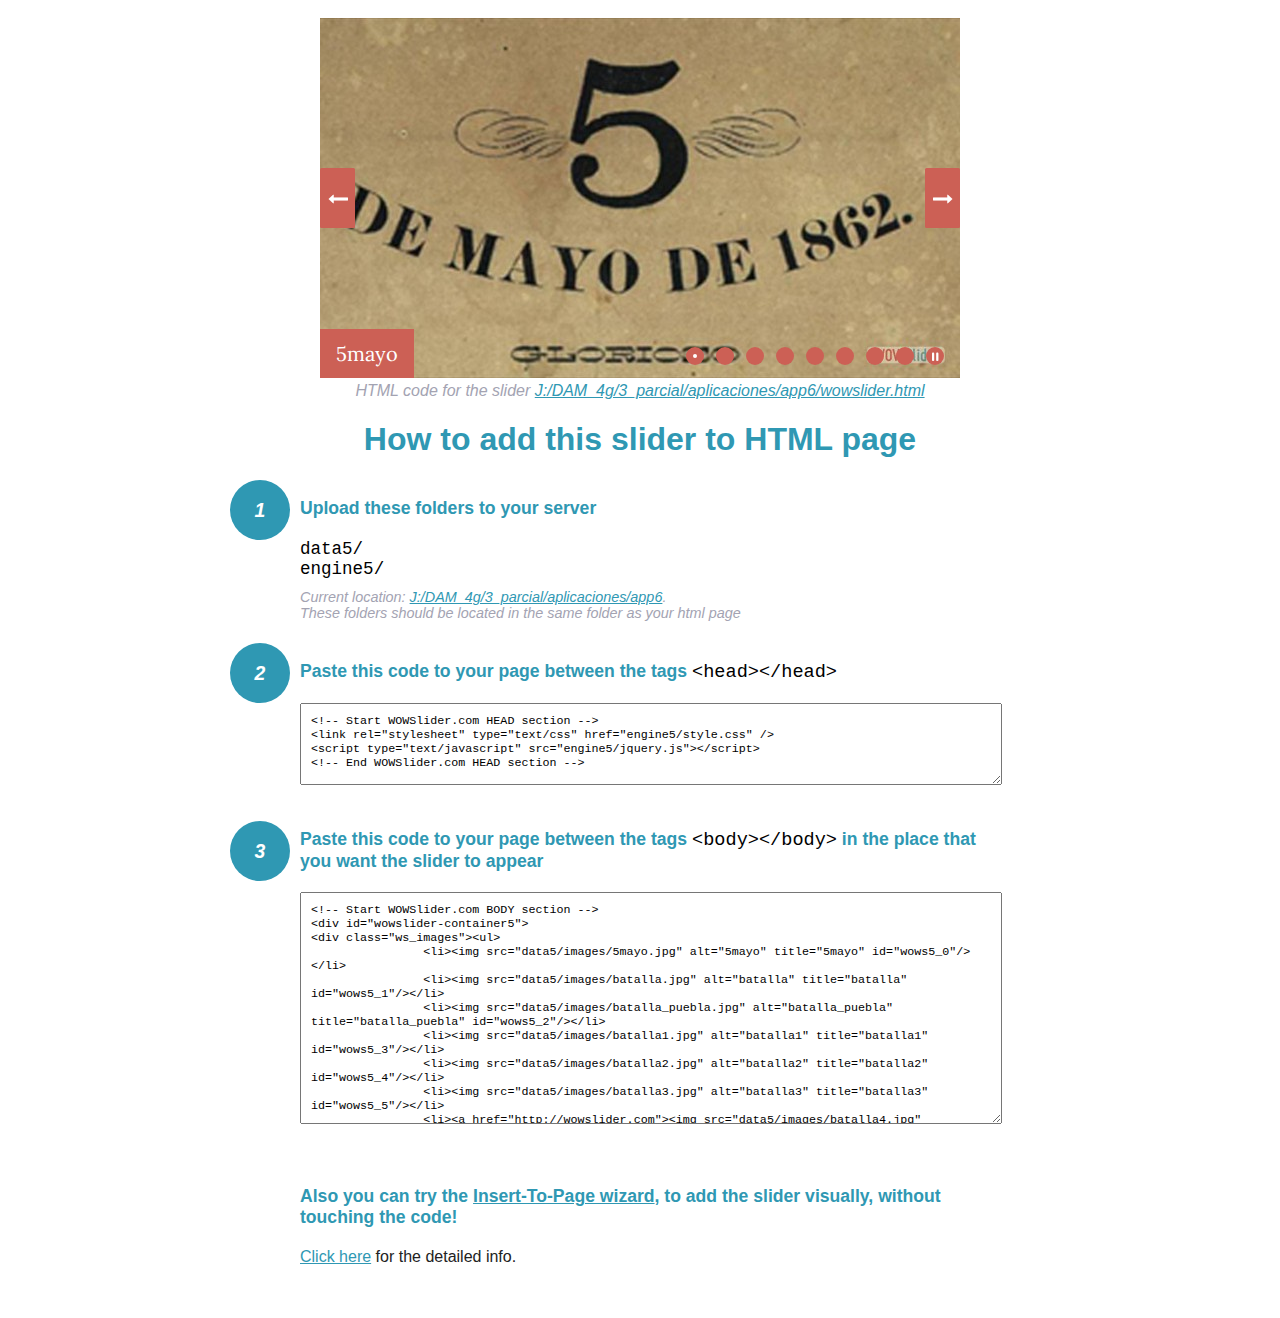
<file: wowslider-howto.html>
<!DOCTYPE html>
<html>
<head>
	<title>WOWSlider</title>
	<meta http-equiv="content-type" content="text/html; charset=utf-8" />
	<meta name="description" content="WOWSlider" />
	
	<!-- Start WOWSlider.com HEAD section --> <!-- add to the <head> of your page -->
	<link rel="stylesheet" type="text/css" href="engine5/style.css" />
	<script type="text/javascript" src="engine5/jquery.js"></script>
	<!-- End WOWSlider.com HEAD section -->


<style>
.instuction {
	font-family: sans-serif, Arial;
	display: block;
	margin: 0 auto;
	max-width: 820px;
	width: 100%;
	padding: 0 70px;
	color: #222;
	-webkit-box-sizing: border-box;
	-moz-box-sizing: border-box;
	box-sizing: border-box;
}
.instuction h1 img {
	max-width: 170px;
	vertical-align: middle;
	margin-bottom: 10px;
}
.instuction h1 {
	color: #2F98B3;
	text-align: center;
}
.instuction h2 {
	position: relative;
	font-size: 1.1em;
	color: #2F98B3;
	margin-bottom: 20px;
	margin-top: 40px;
}
.instuction h2 span.num {
	position: absolute;
	left: -70px;
	top: -18px;
	display: inline-block;
	vertical-align: middle;
	font-style: italic;
	font-size: 1.1em;
	width: 60px;
	height: 60px;
	line-height: 60px;
	text-align: center;
	background: #2F98B3;
	color: #fff;
	border-radius: 50%;
}
.instuction .mono {
	color: #000;
	font-family: monospace;
	font-size: 1.3em;
	font-weight: normal;
}
.instuction li.mono {
	font-size: 1.5em;
}

.instuction ul {
	font-size: 0.9em;
	margin-top: 0;
	padding-left: 0;
	list-style: none;
}
.instuction .note {
	color: #A3A3B2;
	font-style: italic;
	padding-top: 10px;
}
.instuction p.note {
	text-align: center;
	padding-top: 0;
	margin-top: 4px;
}
.instuction textarea {
	font-size: 0.9em;
	min-height: 60px;
	padding: 10px;
	margin: 0;
	overflow: auto;
	max-width: 100%;
	width: 100%;
}
.instuction a,
.instuction a:visited {
	color: #2F98B3;
}
</style>


</head>
<body style="margin:auto">

<br>

<!-- Start WOWSlider.com BODY section --> <!-- add to the <body> of your page -->
<div id="wowslider-container5">
<div class="ws_images"><ul>
		<li><img src="data5/images/5mayo.jpg" alt="5mayo" title="5mayo" id="wows5_0"/></li>
		<li><img src="data5/images/batalla.jpg" alt="batalla" title="batalla" id="wows5_1"/></li>
		<li><img src="data5/images/batalla_puebla.jpg" alt="batalla_puebla" title="batalla_puebla" id="wows5_2"/></li>
		<li><img src="data5/images/batalla1.jpg" alt="batalla1" title="batalla1" id="wows5_3"/></li>
		<li><img src="data5/images/batalla2.jpg" alt="batalla2" title="batalla2" id="wows5_4"/></li>
		<li><img src="data5/images/batalla3.jpg" alt="batalla3" title="batalla3" id="wows5_5"/></li>
		<li><a href="http://wowslider.com"><img src="data5/images/batalla4.jpg" alt="bootstrap slider" title="batalla4" id="wows5_6"/></a></li>
		<li><img src="data5/images/batallapuebla.jpg" alt="batalla-puebla" title="batalla-puebla" id="wows5_7"/></li>
	</ul></div>
	<div class="ws_bullets"><div>
		<a href="#" title="5mayo"><span><img src="data5/tooltips/5mayo.jpg" alt="5mayo"/>1</span></a>
		<a href="#" title="batalla"><span><img src="data5/tooltips/batalla.jpg" alt="batalla"/>2</span></a>
		<a href="#" title="batalla_puebla"><span><img src="data5/tooltips/batalla_puebla.jpg" alt="batalla_puebla"/>3</span></a>
		<a href="#" title="batalla1"><span><img src="data5/tooltips/batalla1.jpg" alt="batalla1"/>4</span></a>
		<a href="#" title="batalla2"><span><img src="data5/tooltips/batalla2.jpg" alt="batalla2"/>5</span></a>
		<a href="#" title="batalla3"><span><img src="data5/tooltips/batalla3.jpg" alt="batalla3"/>6</span></a>
		<a href="#" title="batalla4"><span><img src="data5/tooltips/batalla4.jpg" alt="batalla4"/>7</span></a>
		<a href="#" title="batalla-puebla"><span><img src="data5/tooltips/batallapuebla.jpg" alt="batalla-puebla"/>8</span></a>
	</div></div><div class="ws_script" style="position:absolute;left:-99%"><a href="http://wowslider.com">wow slider</a> by WOWSlider.com v8.7</div>
<div class="ws_shadow"></div>
</div>	
<script type="text/javascript" src="engine5/wowslider.js"></script>
<script type="text/javascript" src="engine5/script.js"></script>
<!-- End WOWSlider.com BODY section -->


<div class="instuction">
	<p class="note">HTML code for the slider <a href="file:///J:/DAM_4g/3_parcial/aplicaciones/app6/wowslider.html">J:/DAM_4g/3_parcial/aplicaciones/app6/wowslider.html</a></p>

	<h1>
		How to add this slider to HTML page
	</h1>

	<h2><span class="num">1</span> Upload these folders to your server</h2>
	<ul>
		<li class="mono">data5/</li>
		<li class="mono">engine5/</li>
		<li class="note">Current location: <a href="file:///J:/DAM_4g/3_parcial/aplicaciones/app6">J:/DAM_4g/3_parcial/aplicaciones/app6</a>. <br>These folders should be located in the same folder as your html page</li>
	</ul>

	<h2><span class="num">2</span> Paste this code to your page between the tags <span class="mono">&lt;head&gt;&lt;/head&gt;</span></h2>
	<textarea onclick="this.select()">&lt;!-- Start WOWSlider.com HEAD section --&gt;
&lt;link rel=&quot;stylesheet&quot; type=&quot;text/css&quot; href=&quot;engine5/style.css&quot; /&gt;
&lt;script type=&quot;text/javascript&quot; src=&quot;engine5/jquery.js&quot;&gt;&lt;/script&gt;
&lt;!-- End WOWSlider.com HEAD section --&gt;</textarea>


	<h2><span class="num" style="top: -8px;">3</span> Paste this code to your page between the tags <span class="mono">&lt;body&gt;&lt;/body&gt;</span> in the place that you want the slider to appear</h2>
	<textarea onclick="this.select()" rows="15">&lt;!-- Start WOWSlider.com BODY section --&gt;
&lt;div id=&quot;wowslider-container5&quot;&gt;
&lt;div class=&quot;ws_images&quot;&gt;&lt;ul&gt;
		&lt;li&gt;&lt;img src=&quot;data5/images/5mayo.jpg&quot; alt=&quot;5mayo&quot; title=&quot;5mayo&quot; id=&quot;wows5_0&quot;/&gt;&lt;/li&gt;
		&lt;li&gt;&lt;img src=&quot;data5/images/batalla.jpg&quot; alt=&quot;batalla&quot; title=&quot;batalla&quot; id=&quot;wows5_1&quot;/&gt;&lt;/li&gt;
		&lt;li&gt;&lt;img src=&quot;data5/images/batalla_puebla.jpg&quot; alt=&quot;batalla_puebla&quot; title=&quot;batalla_puebla&quot; id=&quot;wows5_2&quot;/&gt;&lt;/li&gt;
		&lt;li&gt;&lt;img src=&quot;data5/images/batalla1.jpg&quot; alt=&quot;batalla1&quot; title=&quot;batalla1&quot; id=&quot;wows5_3&quot;/&gt;&lt;/li&gt;
		&lt;li&gt;&lt;img src=&quot;data5/images/batalla2.jpg&quot; alt=&quot;batalla2&quot; title=&quot;batalla2&quot; id=&quot;wows5_4&quot;/&gt;&lt;/li&gt;
		&lt;li&gt;&lt;img src=&quot;data5/images/batalla3.jpg&quot; alt=&quot;batalla3&quot; title=&quot;batalla3&quot; id=&quot;wows5_5&quot;/&gt;&lt;/li&gt;
		&lt;li&gt;&lt;a href=&quot;http://wowslider.com&quot;&gt;&lt;img src=&quot;data5/images/batalla4.jpg&quot; alt=&quot;bootstrap slider&quot; title=&quot;batalla4&quot; id=&quot;wows5_6&quot;/&gt;&lt;/a&gt;&lt;/li&gt;
		&lt;li&gt;&lt;img src=&quot;data5/images/batallapuebla.jpg&quot; alt=&quot;batalla-puebla&quot; title=&quot;batalla-puebla&quot; id=&quot;wows5_7&quot;/&gt;&lt;/li&gt;
	&lt;/ul&gt;&lt;/div&gt;
	&lt;div class=&quot;ws_bullets&quot;&gt;&lt;div&gt;
		&lt;a href=&quot;#&quot; title=&quot;5mayo&quot;&gt;&lt;span&gt;&lt;img src=&quot;data5/tooltips/5mayo.jpg&quot; alt=&quot;5mayo&quot;/&gt;1&lt;/span&gt;&lt;/a&gt;
		&lt;a href=&quot;#&quot; title=&quot;batalla&quot;&gt;&lt;span&gt;&lt;img src=&quot;data5/tooltips/batalla.jpg&quot; alt=&quot;batalla&quot;/&gt;2&lt;/span&gt;&lt;/a&gt;
		&lt;a href=&quot;#&quot; title=&quot;batalla_puebla&quot;&gt;&lt;span&gt;&lt;img src=&quot;data5/tooltips/batalla_puebla.jpg&quot; alt=&quot;batalla_puebla&quot;/&gt;3&lt;/span&gt;&lt;/a&gt;
		&lt;a href=&quot;#&quot; title=&quot;batalla1&quot;&gt;&lt;span&gt;&lt;img src=&quot;data5/tooltips/batalla1.jpg&quot; alt=&quot;batalla1&quot;/&gt;4&lt;/span&gt;&lt;/a&gt;
		&lt;a href=&quot;#&quot; title=&quot;batalla2&quot;&gt;&lt;span&gt;&lt;img src=&quot;data5/tooltips/batalla2.jpg&quot; alt=&quot;batalla2&quot;/&gt;5&lt;/span&gt;&lt;/a&gt;
		&lt;a href=&quot;#&quot; title=&quot;batalla3&quot;&gt;&lt;span&gt;&lt;img src=&quot;data5/tooltips/batalla3.jpg&quot; alt=&quot;batalla3&quot;/&gt;6&lt;/span&gt;&lt;/a&gt;
		&lt;a href=&quot;#&quot; title=&quot;batalla4&quot;&gt;&lt;span&gt;&lt;img src=&quot;data5/tooltips/batalla4.jpg&quot; alt=&quot;batalla4&quot;/&gt;7&lt;/span&gt;&lt;/a&gt;
		&lt;a href=&quot;#&quot; title=&quot;batalla-puebla&quot;&gt;&lt;span&gt;&lt;img src=&quot;data5/tooltips/batallapuebla.jpg&quot; alt=&quot;batalla-puebla&quot;/&gt;8&lt;/span&gt;&lt;/a&gt;
	&lt;/div&gt;&lt;/div&gt;&lt;div class=&quot;ws_script&quot; style=&quot;position:absolute;left:-99%&quot;&gt;&lt;a href=&quot;http://wowslider.com&quot;&gt;wow slider&lt;/a&gt; by WOWSlider.com v8.7&lt;/div&gt;
&lt;div class=&quot;ws_shadow&quot;&gt;&lt;/div&gt;
&lt;/div&gt;	
&lt;script type=&quot;text/javascript&quot; src=&quot;engine5/wowslider.js&quot;&gt;&lt;/script&gt;
&lt;script type=&quot;text/javascript&quot; src=&quot;engine5/script.js&quot;&gt;&lt;/script&gt;
&lt;!-- End WOWSlider.com BODY section --&gt;</textarea>

<br><br>
<h2>Also you can try the <a href="http://wowslider.com/help/add-wowslider-to-page-2.html" target="_blank">Insert-To-Page wizard</a>, to add the slider visually, without touching the code!</h2>
<p>
	<a href="http://wowslider.com/help/add-wowslider-to-page-2.html" target="_blank">Click here</a> for the detailed info.
</p>
</div>

<br><br>
</body>
</html>
</file>
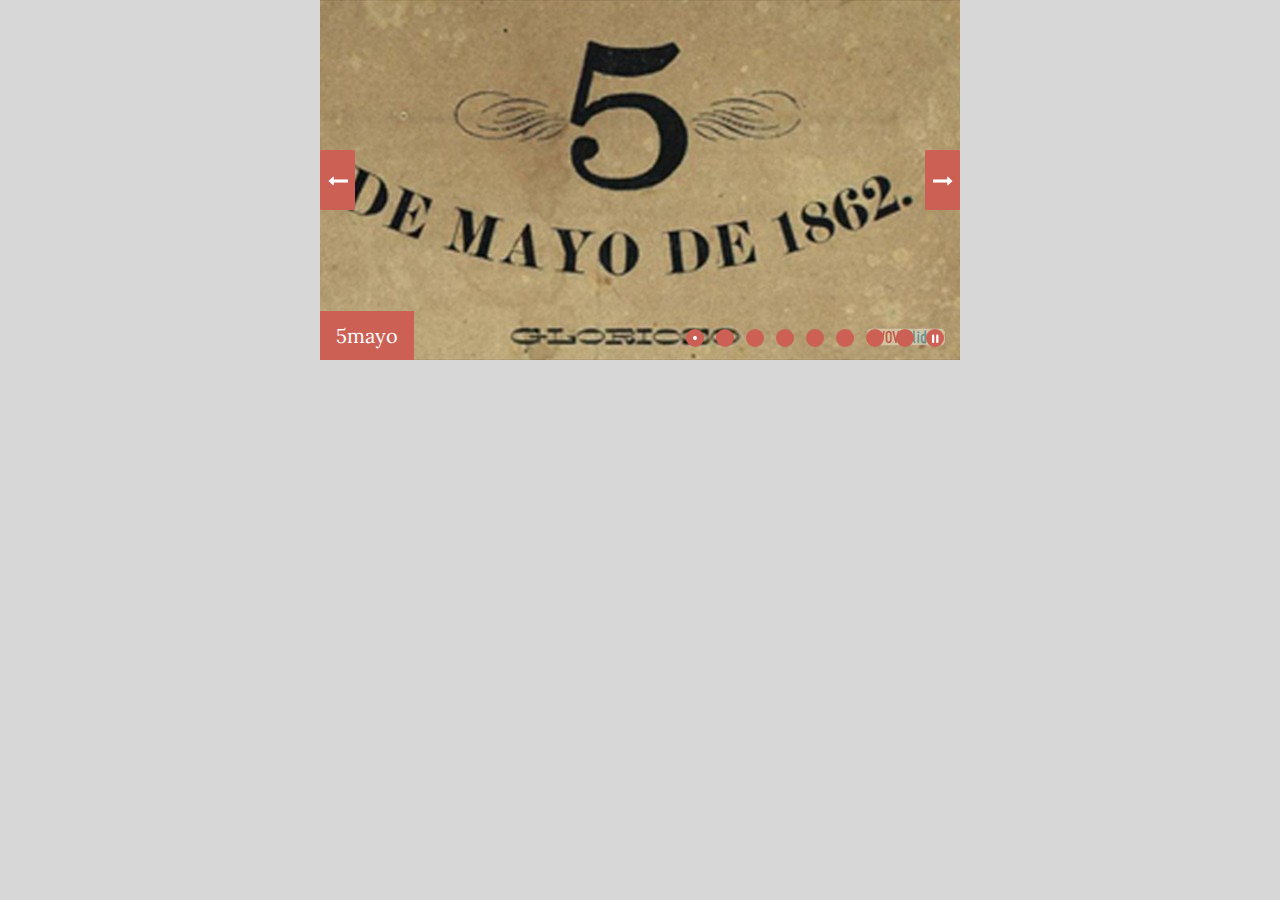
<file: wowslider.html>
<!DOCTYPE html>
<html>
<head>
	<title>Wow slider</title>
	<meta http-equiv="content-type" content="text/html; charset=utf-8" />
	<meta name="description" content="Made with WOW Slider - Create beautiful, responsive image sliders in a few clicks. Awesome skins and animations. Wow slider" />
	
	<!-- Start WOWSlider.com HEAD section --> <!-- add to the <head> of your page -->
	<link rel="stylesheet" type="text/css" href="engine5/style.css" />
	<script type="text/javascript" src="engine5/jquery.js"></script>
	<!-- End WOWSlider.com HEAD section -->

</head>
<body style="background-color:#d7d7d7;margin:auto">
	
	<!-- Start WOWSlider.com BODY section --> <!-- add to the <body> of your page -->
	<div id="wowslider-container5">
	<div class="ws_images"><ul>
		<li><img src="data5/images/5mayo.jpg" alt="5mayo" title="5mayo" id="wows5_0"/></li>
		<li><img src="data5/images/batalla.jpg" alt="batalla" title="batalla" id="wows5_1"/></li>
		<li><img src="data5/images/batalla_puebla.jpg" alt="batalla_puebla" title="batalla_puebla" id="wows5_2"/></li>
		<li><img src="data5/images/batalla1.jpg" alt="batalla1" title="batalla1" id="wows5_3"/></li>
		<li><img src="data5/images/batalla2.jpg" alt="batalla2" title="batalla2" id="wows5_4"/></li>
		<li><img src="data5/images/batalla3.jpg" alt="batalla3" title="batalla3" id="wows5_5"/></li>
		<li><a href="http://wowslider.com"><img src="data5/images/batalla4.jpg" alt="bootstrap slider" title="batalla4" id="wows5_6"/></a></li>
		<li><img src="data5/images/batallapuebla.jpg" alt="batalla-puebla" title="batalla-puebla" id="wows5_7"/></li>
	</ul></div>
	<div class="ws_bullets"><div>
		<a href="#" title="5mayo"><span><img src="data5/tooltips/5mayo.jpg" alt="5mayo"/>1</span></a>
		<a href="#" title="batalla"><span><img src="data5/tooltips/batalla.jpg" alt="batalla"/>2</span></a>
		<a href="#" title="batalla_puebla"><span><img src="data5/tooltips/batalla_puebla.jpg" alt="batalla_puebla"/>3</span></a>
		<a href="#" title="batalla1"><span><img src="data5/tooltips/batalla1.jpg" alt="batalla1"/>4</span></a>
		<a href="#" title="batalla2"><span><img src="data5/tooltips/batalla2.jpg" alt="batalla2"/>5</span></a>
		<a href="#" title="batalla3"><span><img src="data5/tooltips/batalla3.jpg" alt="batalla3"/>6</span></a>
		<a href="#" title="batalla4"><span><img src="data5/tooltips/batalla4.jpg" alt="batalla4"/>7</span></a>
		<a href="#" title="batalla-puebla"><span><img src="data5/tooltips/batallapuebla.jpg" alt="batalla-puebla"/>8</span></a>
	</div></div><div class="ws_script" style="position:absolute;left:-99%"><a href="http://wowslider.com">wow slider</a> by WOWSlider.com v8.7</div>
	<div class="ws_shadow"></div>
	</div>	
	<script type="text/javascript" src="engine5/wowslider.js"></script>
	<script type="text/javascript" src="engine5/script.js"></script>
	<!-- End WOWSlider.com BODY section -->

</body>
</html>
</file>
<file: engine5/style.css>
/*
 *	generated by WOW Slider 8.7
 *	template Boundary
 */
@import url(https://fonts.googleapis.com/css?family=Lora&subset=latin,latin-ext,cyrillic);
@font-face {
  font-family: 'ws-ctrl-boundary';
  src: url('ws-ctrl-boundary.eot');
  src: url('ws-ctrl-boundary.eot#iefix') format('embedded-opentype'),
       url('ws-ctrl-boundary.svg#ws-ctrl-boundary') format('svg');
  font-weight: normal;
  font-style: normal;
}
@font-face {
  font-family: 'ws-ctrl-boundary';
  src: url('[data-uri]') format('woff'),
       url('[data-uri]') format('truetype');
}
#wowslider-container5 { 
	display: table;
	zoom: 1; 
	position: relative;
	width: 100%;
	max-width: 640px;
	max-height:360px;
	margin:0px auto 0px;
	z-index:90;
	text-align:left; /* reset align=center */
	font-size: 10px;
	text-shadow: none; /* fix some user styles */

	/* reset box-sizing (to boostrap friendly) */
	-webkit-box-sizing: content-box;
	-moz-box-sizing: content-box;
	box-sizing: content-box; 
}
* html #wowslider-container5{ width:640px }
#wowslider-container5 .ws_images ul{
	position:relative;
	width: 10000%; 
	height:100%;
	left:0;
	list-style:none;
	margin:0;
	padding:0;
	border-spacing:0;
	overflow: visible;
	/*table-layout:fixed;*/
}
#wowslider-container5 .ws_images ul li{
	position: relative;
	width:1%;
	height:100%;
	line-height:0; /*opera*/
	overflow: hidden;
	float:left;
	/*font-size:0;*/
	padding:0 0 0 0 !important;
	margin:0 0 0 0 !important;
}

#wowslider-container5 .ws_images{
	position: relative;
	left:0;
	top:0;
	height:100%;
	max-height:360px;
	max-width: 640px;
	vertical-align: top;
	border:none;
	overflow: hidden;
}
#wowslider-container5 .ws_images ul a{
	width:100%;
	height:100%;
	max-height:360px;
	display:block;
	color:transparent;
}
#wowslider-container5 img{
	max-width: none !important;
}
#wowslider-container5 .ws_images .ws_list img,
#wowslider-container5 .ws_images > div > img{
	width:100%;
	border:none 0;
	max-width: none;
	padding:0;
	margin:0;
}
#wowslider-container5 .ws_images > div > img {
	max-height:360px;
}

#wowslider-container5 .ws_images iframe {
	position: absolute;
	z-index: -1;
}

#wowslider-container5 .ws-title > div {
	display: inline-block !important;
}

#wowslider-container5 a{ 
	text-decoration: none; 
	outline: none; 
	border: none; 
}

#wowslider-container5  .ws_bullets { 
	float: left;
	position:absolute;
	z-index:70;
}
#wowslider-container5  .ws_bullets div{
	position:relative;
	float:left;
	font-size: 0px;
}
/* compatibility with Joomla styles */
#wowslider-container5  .ws_bullets a {
	line-height: 0;
}

#wowslider-container5  .ws_script{
	display:none;
}
#wowslider-container5 sound, 
#wowslider-container5 object{
	position:absolute;
}

/* prevent some of users reset styles */
#wowslider-container5 .ws_effect {
	position: static;
	width: 100%;
	height: 100%;
}

#wowslider-container5 .ws_photoItem {
	border: 2em solid #fff;
	margin-left: -2em;
	margin-top: -2em;
}
#wowslider-container5 .ws_cube_side {
	background: #A6A5A9;
}


#wowslider-container5.ws_gestures {
	cursor: -webkit-grab;
	cursor: -moz-grab;
	cursor: url("[data-uri]"), move;
}
#wowslider-container5.ws_gestures.ws_grabbing {
	cursor: -webkit-grabbing;
	cursor: -moz-grabbing;
	cursor: url("[data-uri]"), move;
}

/* hide controls when video start play */
#wowslider-container5.ws_video_playing .ws_bullets,
#wowslider-container5.ws_video_playing .ws_fullscreen,
#wowslider-container5.ws_video_playing .ws_next,
#wowslider-container5.ws_video_playing .ws_prev {
	display: none;
}


/* youtube/vimeo buttons */
#wowslider-container5 .ws_video_btn {
	position: absolute;
	display: none;
	cursor: pointer;
	top: 0;
	left: 0;
	width: 100%;
	height: 100%;
	z-index: 55;
}
#wowslider-container5 .ws_video_btn.ws_youtube,
#wowslider-container5 .ws_video_btn.ws_vimeo {
	display: block;
}
#wowslider-container5 .ws_video_btn div {
	position: absolute;
	background-image: url(./playvideo.png);
	background-size: 200%;
	top: 50%;
	left: 50%;
	width: 7em;
	height: 5em;
	margin-left: -3.5em;
	margin-top: -2.5em;
}
#wowslider-container5 .ws_video_btn.ws_youtube div {
	background-position: 0 0;
}
#wowslider-container5 .ws_video_btn.ws_youtube:hover div {
	background-position: 100% 0;
}
#wowslider-container5 .ws_video_btn.ws_vimeo div {
	background-position: 0 100%;
}
#wowslider-container5 .ws_video_btn.ws_vimeo:hover div {
	background-position: 100% 100%;
}

#wowslider-container5 .ws_playpause.ws_hide {
	display: none !important;
}
#wowslider-container5 .ws_controls {
	position: absolute;
	top: 0; left: 0; right: 0; bottom: 0;
	overflow: hidden;
}

/* FS btn */
#wowslider-container5 .ws_fullscreen {
	right: auto;
	left: 1em;
	top: 1em;
	background: #cc6055;
	font-size: 0.6rem;
	padding: 5px;
	border-radius: 50%;
}

/* bullets */
#wowslider-container5 .ws_bullets { 
	padding: 0px;
	max-width: 40%;
	text-align: right;
}
#wowslider-container5 .ws_bullets a { 
	position:relative;
	display: inline-block;
	width: 0;
	margin: 3px 6px;
	padding: 9px;
} 
#wowslider-container5 .ws_bullets a > span {
	position:absolute;
	display: block;
	top:0;
	right: 0;
	height:100%;
	width:100%;
	border-radius: 50%;
	background: #cc6055;
}

#wowslider-container5 .ws_bullets a.ws_overbull > span:after,
#wowslider-container5 .ws_bullets a.ws_selbull > span:after {
	content: '';
	position: absolute;
	top: 7px;
	left: 7px;
	background: #fff;
	width: 4px;
	height: 4px;
	border-radius: 50%;
}



/* Play / Pause */
#wowslider-container5 .ws_playpause {
	position:absolute;
	right: 1em;
	bottom: 1em;
	padding: 9px;
	margin: 3px 6px;
	border-radius: 50%;
	background: #cc6055;
	
	color: #ffffff;
	z-index: 100;
}

#wowslider-container5 .ws_playpause > span:before {
	font: 1.2em "ws-ctrl-boundary";
	position: absolute;
	left: 0;
	top: 50%;
	right: 0;
	margin-top: 1px;
	display: block;
	text-align: center;
	-webkit-transform: translateY(-50%);
	transform: translateY(-50%);
}
/* IE10+ hacks */
_:-ms-input-placeholder, :root #wowslider-container5 a.ws_playpause > span:before {line-height: 3.2em;}

#wowslider-container5 .ws_play > span:before {
	content:"\e802";
}
#wowslider-container5 .ws_pause > span:before {
	content:"\e803";
}



/* arrows */
#wowslider-container5 a.ws_next,
#wowslider-container5 a.ws_prev {
	position:absolute;
	width: 3.5em;
  	padding: 3em 0;
	top:50%;
	
	margin-top: -3em;
	color: #ffffff;
	z-index: 100;

	-webkit-transition: background 200ms ease-in-out, -webkit-transform 200ms ease-in-out, box-shadow 200ms ease-in-out;
	transition: background 200ms ease-in-out, transform 200ms ease-in-out, -webkit-transform 200ms ease-in-out, box-shadow 200ms ease-in-out;
}
#wowslider-container5 a.ws_next {
	right: 0;
}
#wowslider-container5 a.ws_prev {
	left: 0;
}


#wowslider-container5 a.ws_next > span,
#wowslider-container5 a.ws_prev > span {
	display: block;
	position: absolute;
	top: 0; left: 0; right: 0; bottom: 0;
	background: #cc6055;
	border-radius: 0.15em;
	color: #fff;
	text-align: center;
	z-index: 2;
}

#wowslider-container5 a.ws_next > span:before,
#wowslider-container5 a.ws_prev > span:before {
	position: absolute;
	display: block;
	font: 2em "ws-ctrl-boundary";
	top: 50%;
	left: 0;
	right: 0;
	margin-top: 1px;
	-webkit-transform: translateY(-50%);
	transform: translateY(-50%);
}
/* IE10+ hacks */
_:-ms-input-placeholder, :root #wowslider-container5 a.ws_next > span:before {line-height: 3.2em;}
_:-ms-input-placeholder, :root #wowslider-container5 a.ws_prev > span:before {line-height: 3.2em;}

#wowslider-container5 a.ws_next > span:before {
	content:'\e801';
}
#wowslider-container5 a.ws_prev > span:before {
	content:'\e800';
}

#wowslider-container5 a.ws_prev,
#wowslider-container5 a.ws_next {
  -webkit-transition: 300ms padding 300ms ease, 300ms margin-top 300ms ease;
  transition: 300ms padding 300ms ease, 300ms margin-top 300ms ease;
}
#wowslider-container5 a.ws_prev:hover,
#wowslider-container5 a.ws_next:hover {
  padding: 3.4em 0;
  margin-top: -3.4em;
  -webkit-transition: 300ms padding ease, 300ms margin-top ease;
  transition: 300ms padding ease, 300ms margin-top ease;
}



#wowslider-container5 a.ws_prev img,
#wowslider-container5 a.ws_next img {
  position: absolute;
  top: 0;
  width: 8.5em;
  border: 1em solid #cc6055;
  -webkit-transition: 300ms right ease, 300ms left ease;
  transition: 300ms right ease, 300ms left ease;
}

#wowslider-container5 a.ws_prev img {
  left: -10.5em;
}
#wowslider-container5 a.ws_next img {
  right: -10.5em;
}

#wowslider-container5 a.ws_prev:hover img {
  left: 3.5em;
  -webkit-transition: 300ms left 300ms ease;
  transition: 300ms left 300ms ease;
}
#wowslider-container5 a.ws_next:hover img {
  right: 3.5em;
  -webkit-transition: 300ms right 300ms ease;
  transition: 300ms right 300ms ease;
}/* bottom center */
#wowslider-container5  .ws_bullets {
	bottom:1em;
	right: 1em;
	margin-right: 30px;
}#wowslider-container5 .ws-title{
	font: 1em 'Lora', serif;
	max-width: 50%;
	position: absolute;
	left: 0;
	margin-right:10em;
	z-index: 50;
	bottom: 0;
	top: auto;
	opacity: 1;
}
#wowslider-container5 .ws-title div,#wowslider-container5 .ws-title span{
	display:inline-block;
	padding: 0.6em 0.8em;
	background-color: #cc6055;
	color: #fff;
}
#wowslider-container5 .ws-title div{
	display:block;
	margin-top:0.5em;
	font-size: 1.3em;
	color: #fff;
}
#wowslider-container5 .ws-title span{
	font-size: 2em;
}#wowslider-container5 .ws_images > ul{
	animation: wsBasic 32s infinite;
	-moz-animation: wsBasic 32s infinite;
	-webkit-animation: wsBasic 32s infinite;
}
@keyframes wsBasic{0%{left:-0%} 6.25%{left:-0%} 12.5%{left:-100%} 18.75%{left:-100%} 25%{left:-200%} 31.25%{left:-200%} 37.5%{left:-300%} 43.75%{left:-300%} 50%{left:-400%} 56.25%{left:-400%} 62.5%{left:-500%} 68.75%{left:-500%} 75%{left:-600%} 81.25%{left:-600%} 87.5%{left:-700%} 93.75%{left:-700%} }
@-moz-keyframes wsBasic{0%{left:-0%} 6.25%{left:-0%} 12.5%{left:-100%} 18.75%{left:-100%} 25%{left:-200%} 31.25%{left:-200%} 37.5%{left:-300%} 43.75%{left:-300%} 50%{left:-400%} 56.25%{left:-400%} 62.5%{left:-500%} 68.75%{left:-500%} 75%{left:-600%} 81.25%{left:-600%} 87.5%{left:-700%} 93.75%{left:-700%} }
@-webkit-keyframes wsBasic{0%{left:-0%} 6.25%{left:-0%} 12.5%{left:-100%} 18.75%{left:-100%} 25%{left:-200%} 31.25%{left:-200%} 37.5%{left:-300%} 43.75%{left:-300%} 50%{left:-400%} 56.25%{left:-400%} 62.5%{left:-500%} 68.75%{left:-500%} 75%{left:-600%} 81.25%{left:-600%} 87.5%{left:-700%} 93.75%{left:-700%} }

#wowslider-container5 .ws_bullets  a img{
	position:absolute;
	display:block;
	text-indent:0;
	bottom:15px;
	left:-43px;
	visibility:hidden;
	max-width:none;
}
#wowslider-container5 .ws_bullets a:hover img{
	visibility:visible;
}

#wowslider-container5 .ws_bulframe div div{
	height:48px;
	overflow:visible;
	position:relative;
}
#wowslider-container5 .ws_bulframe div {
	left:0;
	overflow:hidden;
	position:relative;
	width:85px;
}
#wowslider-container5  .ws_bullets .ws_bulframe{
	position:absolute;
	display:none;
	bottom:25px;
	margin-left:8px;
	cursor:pointer;

	/* fixed bulframe hidding in Chrome */
	-webkit-transform: translateZ(0);
	-ms-transform: translateZ(0);
	-o-transform: translateZ(0);
	transform: translateZ(0);
}#wowslider-container5 .ws_bulframe div div{
	height: auto;
}

@media all and (max-width:760px) {
	#wowslider-container5 .ws_fullscreen {
		display: block;
	}
}
@media all and (max-width:400px){
	#wowslider-container5 .ws_controls,
	#wowslider-container5 .ws_bullets,
	#wowslider-container5 .ws_thumbs{
		display: none
	}
}
</file>
